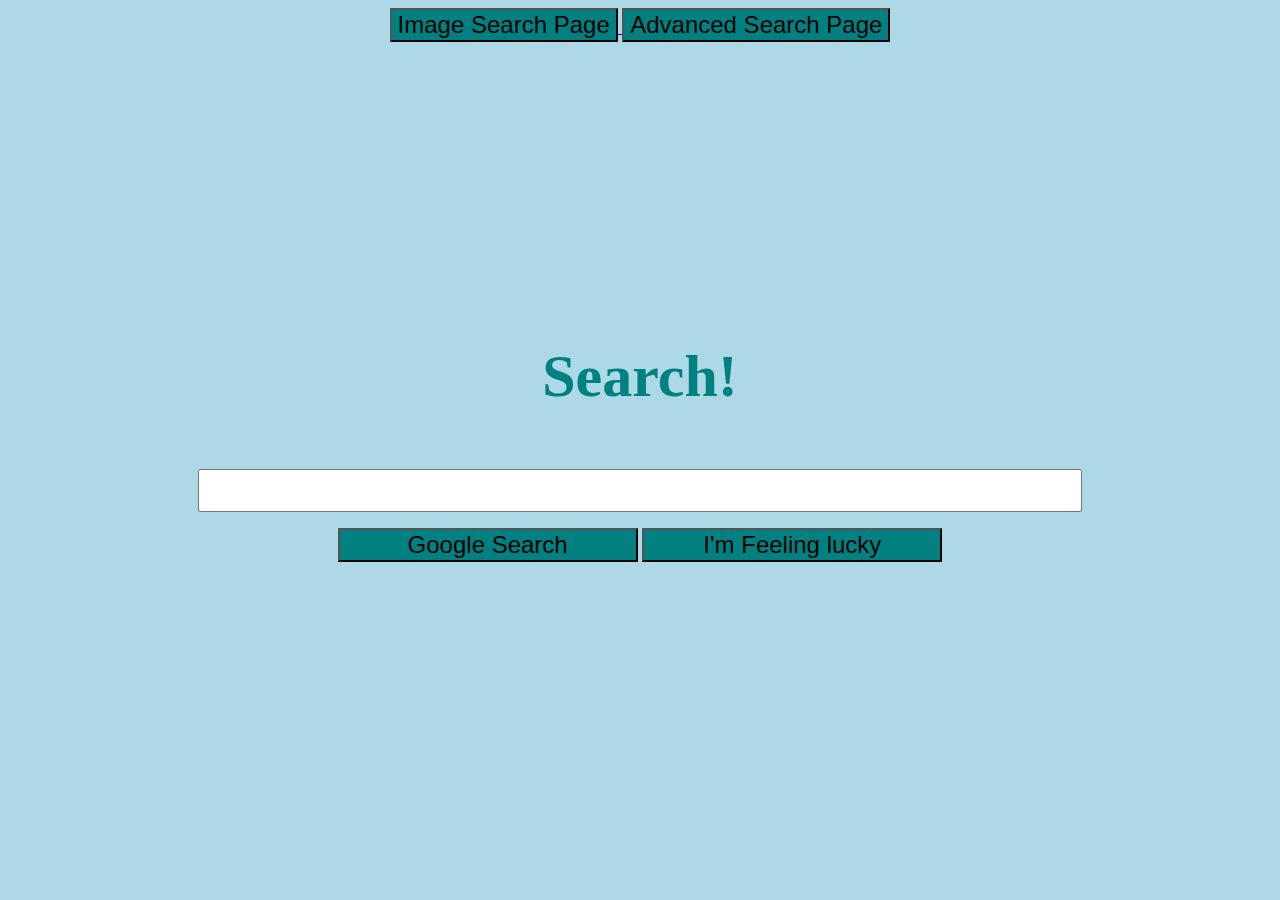
<file: index.html>
<!DOCTYPE html>
<html lang="en">
    <head>
        <title>Search</title>
        <link rel="stylesheet" href="styles.css">
      </head>


    <body>
      <div>
        <a href="image-search.html">
           <button>Image Search Page</button>
        </a>

        <a href="advanced-search.html">
          <button>Advanced Search Page</button>
        </a>
      </div>
      <h2 >
                    Search!
      </h2>

      <h3>
        <form action="https://google.com/search">
              <input  type="text" name="q">
              <br>
              <button id=search type=submit>
                Google Search
              </button>
              <button id="lucky" type="submit" name="btnI">
                I'm Feeling lucky
              </button>

        </form>

        </h3>

    </body>
</html>
</file>
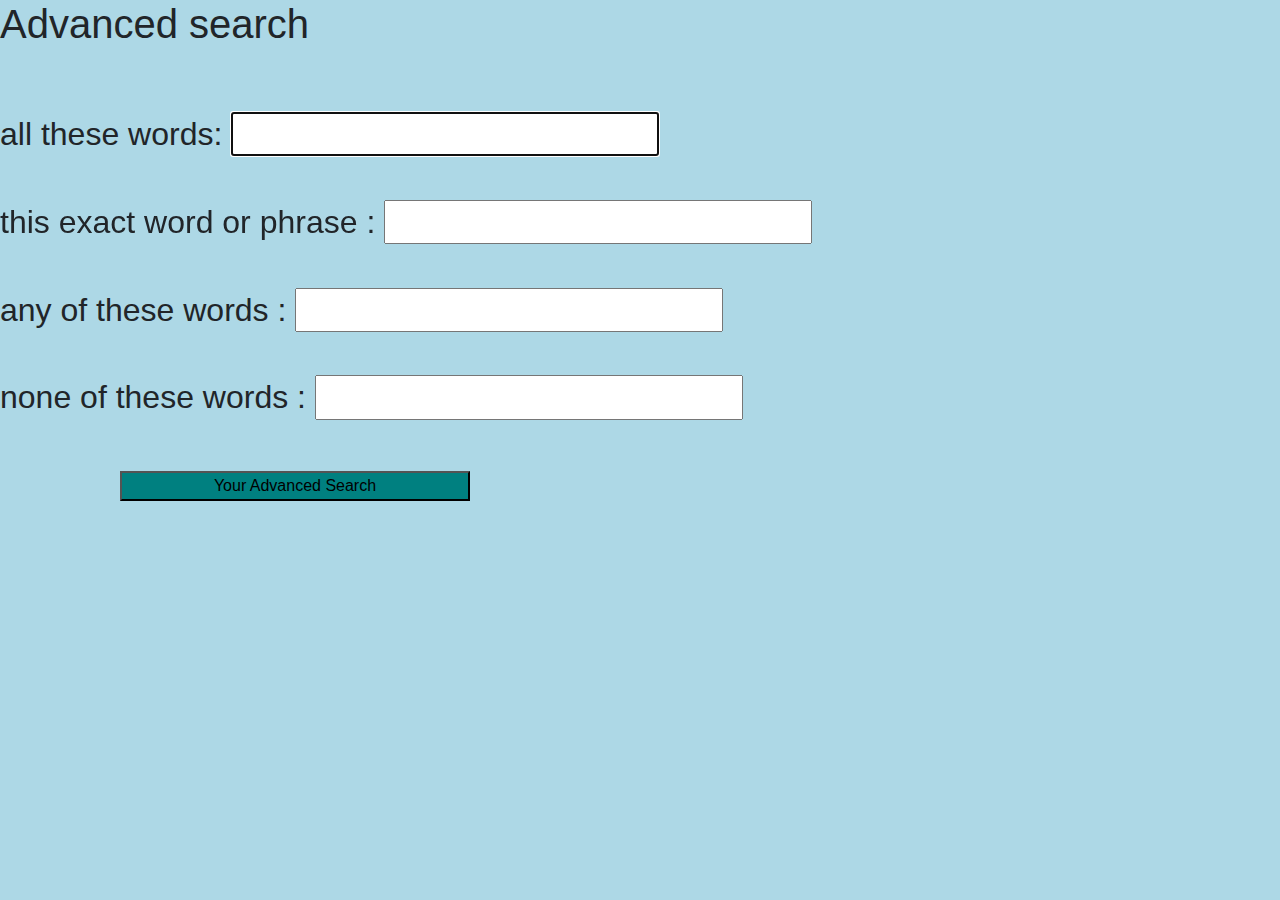
<file: advanced-search.html>
<!DOCTYPE html>
<html lang="en">
<head>
        <title>Search</title>
        <link rel="stylesheet" href="https://stackpath.bootstrapcdn.com/bootstrap/4.4.1/css/bootstrap.min.css" integrity="sha384-Vkoo8x4CGsO3+Hhxv8T/Q5PaXtkKtu6ug5TOeNV6gBiFeWPGFN9MuhOf23Q9Ifjh" crossorigin="anonymous">
        <style>
          body{
          background-color:lightblue
          }
          input[type=submit]{
            width: 350px;
            height:400px
            padding:0px 20px;
            margin:0px 120px;
            box-sizing:border-box;
            background-color: teal;
         }

        </style>
    </head>
    <body>

      <h1>
      Advanced search
      <h1>
      <br>

        <h2>

           <!form action="https://google.com/advanced_search">
           <form action="https://www.google.com/search" id="s1zaZb">
           <label for="xX4UFf.jfk-textinput"> all these words:</label>
           <input class="jfk-textinput" value="" autofocus="autofocus" id="xX4UFf" name="as_q" type="text">
           <!-- <input type="submit" value="Google Search"> -->

           <br>
           <br>

           <label for="CwYCWc.jfk-textinput">this exact word or phrase :</label>
           <input class="jfk-textinput" value=""autofocus="autofocus" id="CwYCWc" name="as_epq" type="text">
           <!--<input type="submit" value="Google Search">-->

           <br>
           <br>
           <label for="mSoczb">any of these words :</label>
           <input class="jfk-textinput" value="" id="mSoczb" name="as_oq" type="text">
           <br>
           <br>
           <label for="t2dX1c">none of these words :</label>
           <input class="jfk-textinput" value="" id="t2dX1c" name="as_eq" type="text">
           <br>
           <br>
           </h2>

            <!input type="text" name="q">
            <input type="submit" value="Your Advanced Search">
        <!/form>
    </body>
</html>
</file>
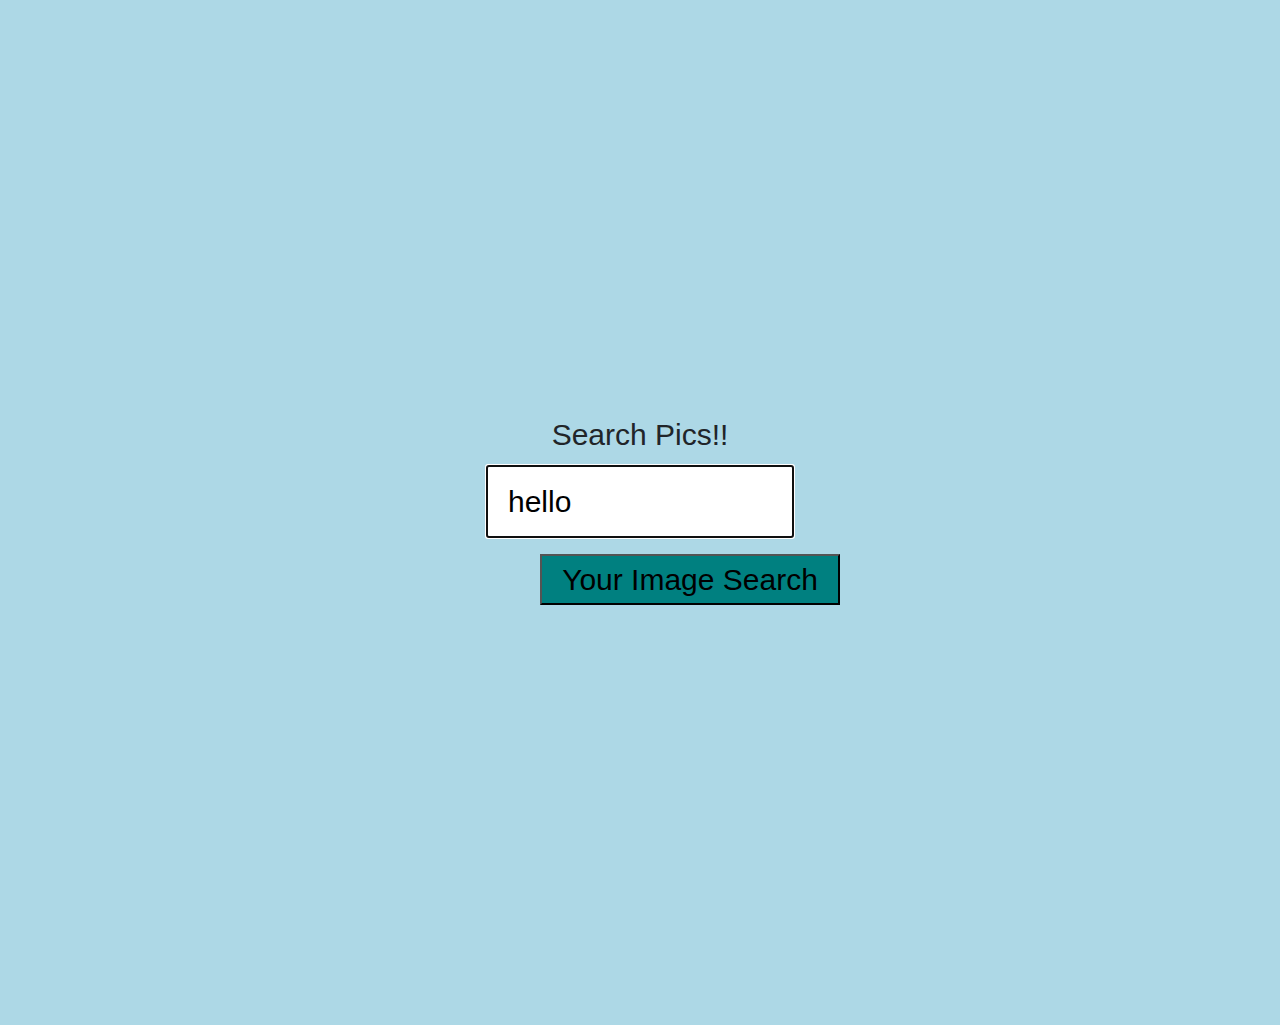
<file: image-search.html>
<!DOCTYPE html>
<! Add all the inputs from the form from html images page>
<html lang="en">
    <head>
        <title>Image</title>
        <link rel="stylesheet" href="https://stackpath.bootstrapcdn.com/bootstrap/4.4.1/css/bootstrap.min.css" integrity="sha384-Vkoo8x4CGsO3+Hhxv8T/Q5PaXtkKtu6ug5TOeNV6gBiFeWPGFN9MuhOf23Q9Ifjh" crossorigin="anonymous">
    <style>
      div{
        padding:12px 20px;
        margin:400px 400px;
        box-sizing:border-box;
        color: aquablue;
        text-align: center;
        font-size: 30px ;

      }
      body{
        background-color:lightblue;
      }
      input[type=text]{
         width: 70%;
         padding:12px 20px;
         margin:8px 0;
         box-sizing:border-box;
     }
     input[type=submit]{
       width: 300px;
       height:400px
       padding:12px 20px;
       margin:8px 120px;
       box-sizing:border-box;
       background-color: teal;
    }

    </style>

    </head>


    <body>


      <div>

              Search Pics!!

      <form action="https://www.google.com/search?q=hello&sxsrf=ALeKk0362cKop0L3iO11oMNTNOHUmzYxAw:1593923675484&source=lnms&tbm=isch&sa=X&ved=2ahUKEwisj-ezpLXqAhWaWM0KHW9OBvQQ_AUoAXoECB8QAw&cshid=1593923763512&biw=1640&bih=812&dpr=2">
            <input name="tbm" value="isch" type="hidden">
            <input class="gLFyf gsfi" maxlength="2048" name="q" type="text" jsaction="paste:puy29d" aria-autocomplete="both" aria-haspopup="false" autocapitalize="off" autocomplete="off" autocorrect="off" autofocus="" role="combobox" spellcheck="false" title="Search" value="hello" aria-label="Search" data-ved="0ahUKEwjbpOWPnrXqAhUGbc0KHdzjDocQ39UDCAQ">
            <input type="submit" value="Your Image Search">
        </form>
        </div>
    </body>
</html>
</file>
<file: styles.css>
div,h2,h3{
  color: blue;
  text-align: center;
}

h2{

  align-self: center;
  font-size: 60px;
  color:teal ;
  margin-top:300px;

}


body{
  background-color : lightblue;
}
div {
width: 200 px;
height: 50 px;
font-size: 40 px;
color:teal ;
font-family: sans-serif;
}
button {
  width: 500 px;
  height:500 px;
  font-size: 24px;
  background-color:teal ;
  }

  button:hover {
    background-color : orange;
  }



  input[type=text]{
     width: 70%;
     padding:12px 20px;
     margin:8px 0;
     box-sizing:border-box;
 }

 #search,#lucky {
    width: 300px;
    height:400px
    padding:12px 20px;
    margin:8px 0;
    box-sizing:border-box;
    background-color:teal ;
}
</file>
